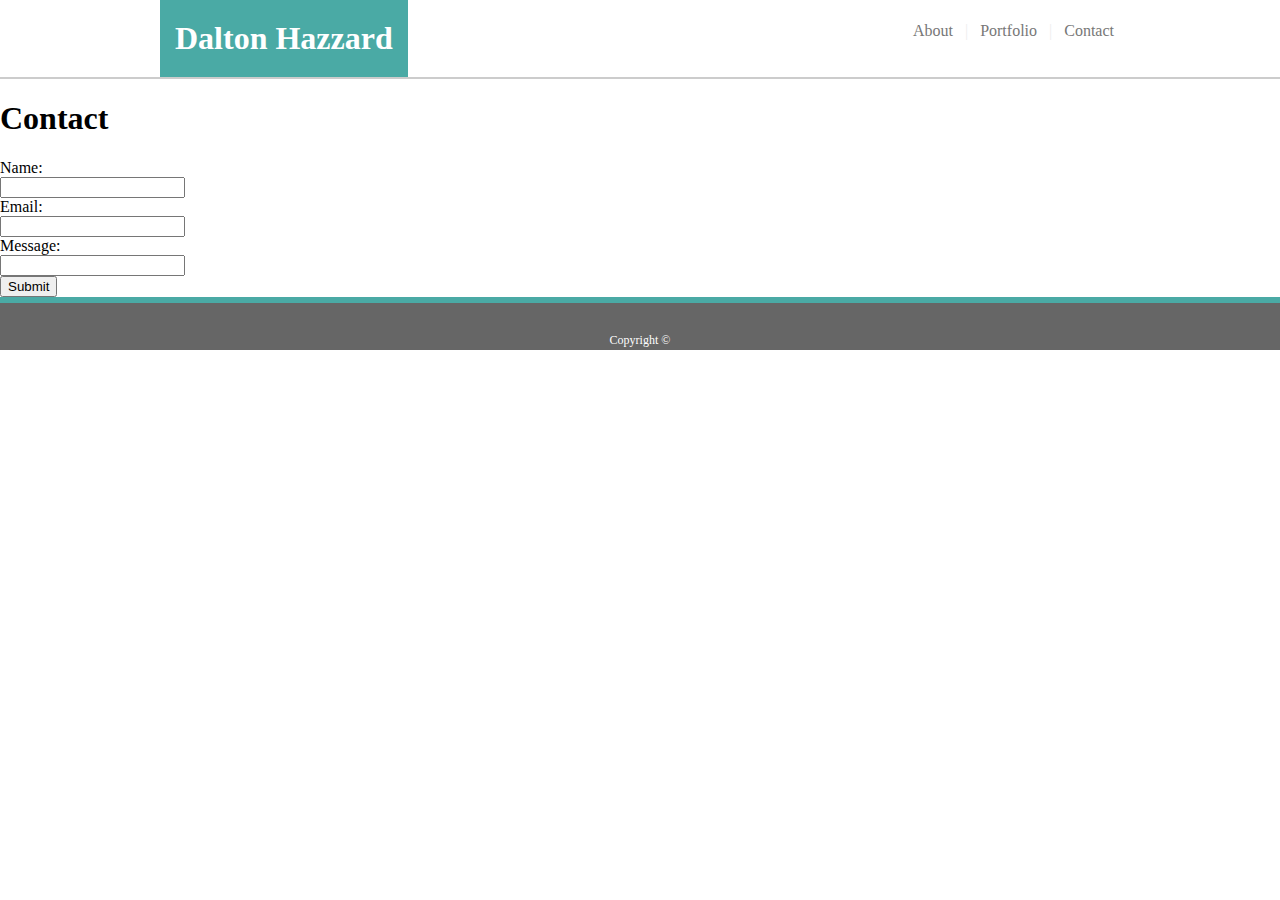
<file: contact.html>
<!Doctype html>

<Head>
    <Title>Contact Dalton Hazzard</Title>
    <meta charset="UTF-8">
    <link rel="stylesheet" type="text/css" href="assets\css\style.css">
</Head>
<Body>
        <header>
                <nav class="hn">
                    <h1 class="hl">Dalton Hazzard</h1>
                    <ul class="headerNavigation">
                        <li><a href="index.html">About</a></li>
                        <li class="sep">|</li>
                        <li><a href="portfolio.html">Portfolio</a></li>
                        <li class="sep">|</li>
                        <li><a href="contact.html">Contact</a></li>
                    </ul>
                </nav>
            </header>
    <h1 class="Contact">Contact</h1>
    <Form>
        Name:<br>
            <Input type="text" name="name"><br>
        Email:<br>
            <Input type="text" email="email"><br>
        Message:<br>
            <Input type="text" message="message"><br>
                <Input type="submit" message="submit"><br>
            
    </Form>
    <footer class="footer">Copyright ©</footer>
</Body>
</file>
